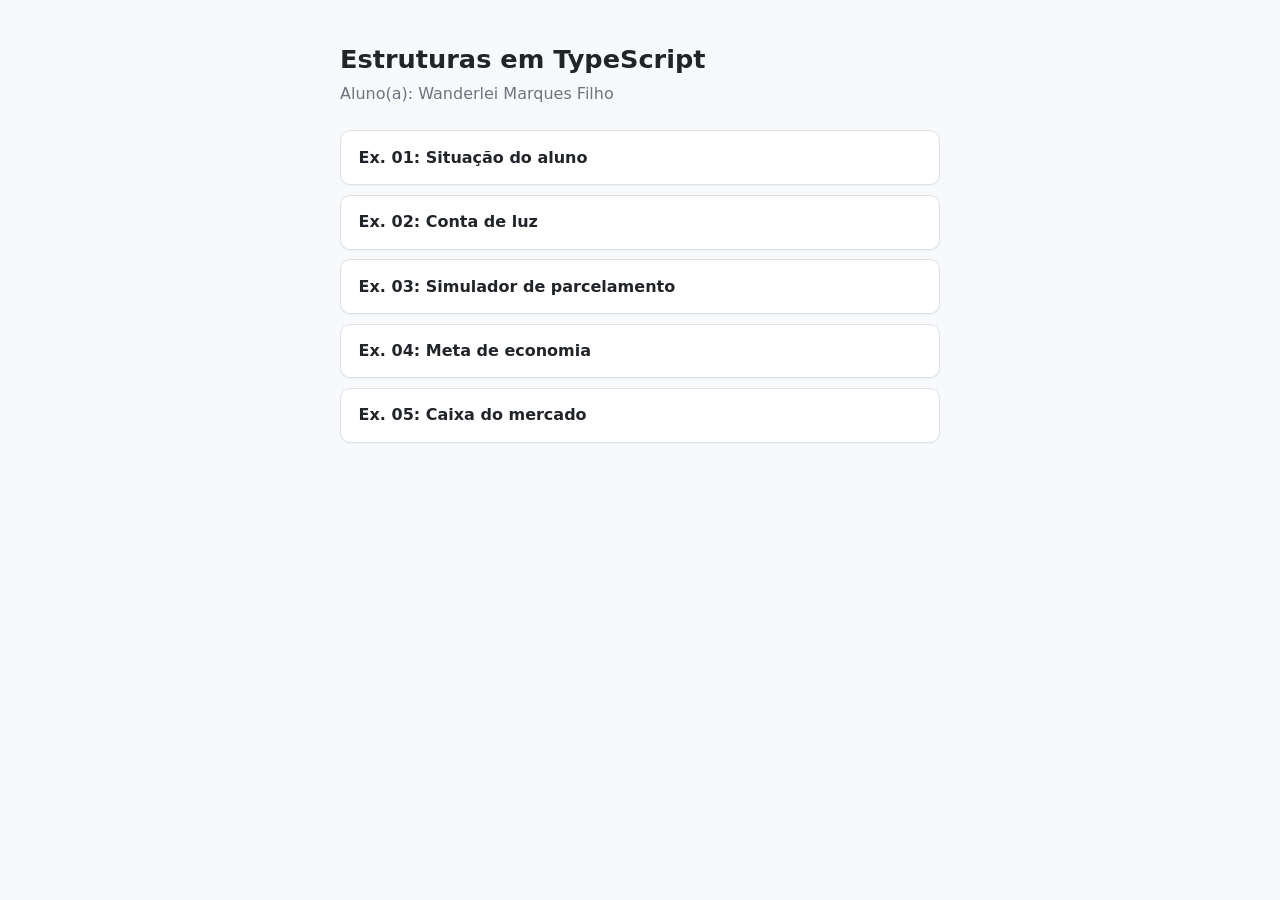
<file: index.html>
<!DOCTYPE html>
<html lang="pt-br">
<head>
  <meta charset="UTF-8">
  <meta name="viewport" content="width=device-width, initial-scale=1.0">
  <title>Atividade: Estruturas em TypeScript</title>
  <link rel="stylesheet" href="style.css">
</head>
<body>
  <h1>Estruturas em TypeScript</h1>
  <p>Aluno(a): Wanderlei Marques Filho</p>
  <ul>
    <li><a href="ex01/index.html">Ex. 01: Situação do aluno</a></li>
    <li><a href="ex02/index.html">Ex. 02: Conta de luz</a></li>
    <li><a href="ex03/index.html">Ex. 03: Simulador de parcelamento</a></li>
    <li><a href="ex04/index.html">Ex. 04: Meta de economia</a></li>
    <li><a href="ex05/index.html">Ex. 05: Caixa do mercado</a></li>
  </ul>
</body>
</html>
</file>
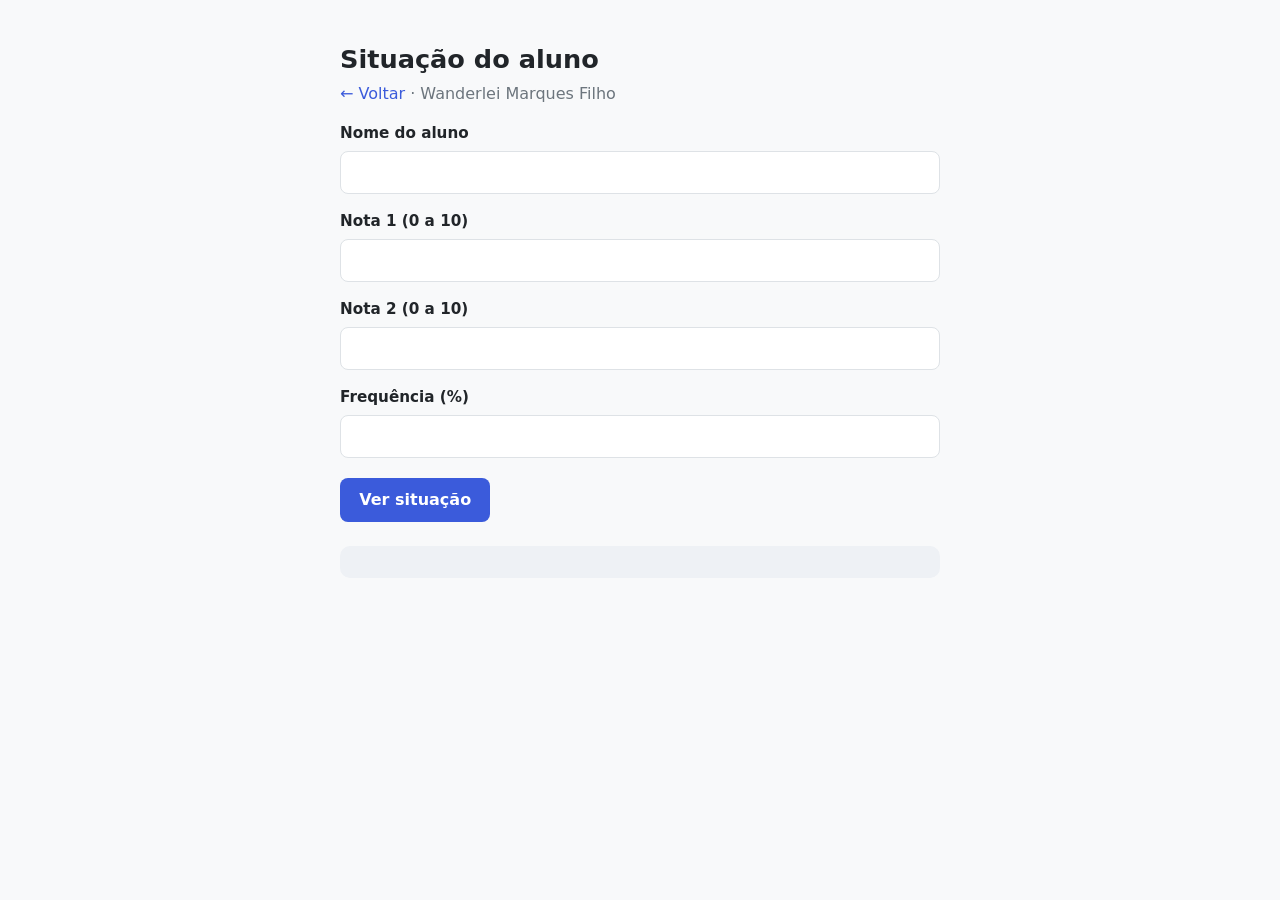
<file: ex01/index.html>
<!DOCTYPE html>
<html lang="pt-br">
<head>
  <meta charset="UTF-8">
  <meta name="viewport" content="width=device-width, initial-scale=1.0">
  <title>Ex. 01: Situação do aluno</title>
  <link rel="stylesheet" href="../style.css">
</head>
<body>
  <h1>Situação do aluno</h1>
  <p><a href="../index.html">← Voltar</a> · Wanderlei Marques Filho</p>

  <label for="nome">Nome do aluno</label>
  <input type="text" id="nome">

  <label for="n1">Nota 1 (0 a 10)</label>
  <input type="number" id="n1" step="0.1">

  <label for="n2">Nota 2 (0 a 10)</label>
  <input type="number" id="n2" step="0.1">

  <label for="frequencia">Frequência (%)</label>
  <input type="number" id="frequencia">

  <button id="calcular">Ver situação</button>

  <div id="resultado"></div>

  <script type="module" src="ex01.js"></script>
</body>
</html>
</file>
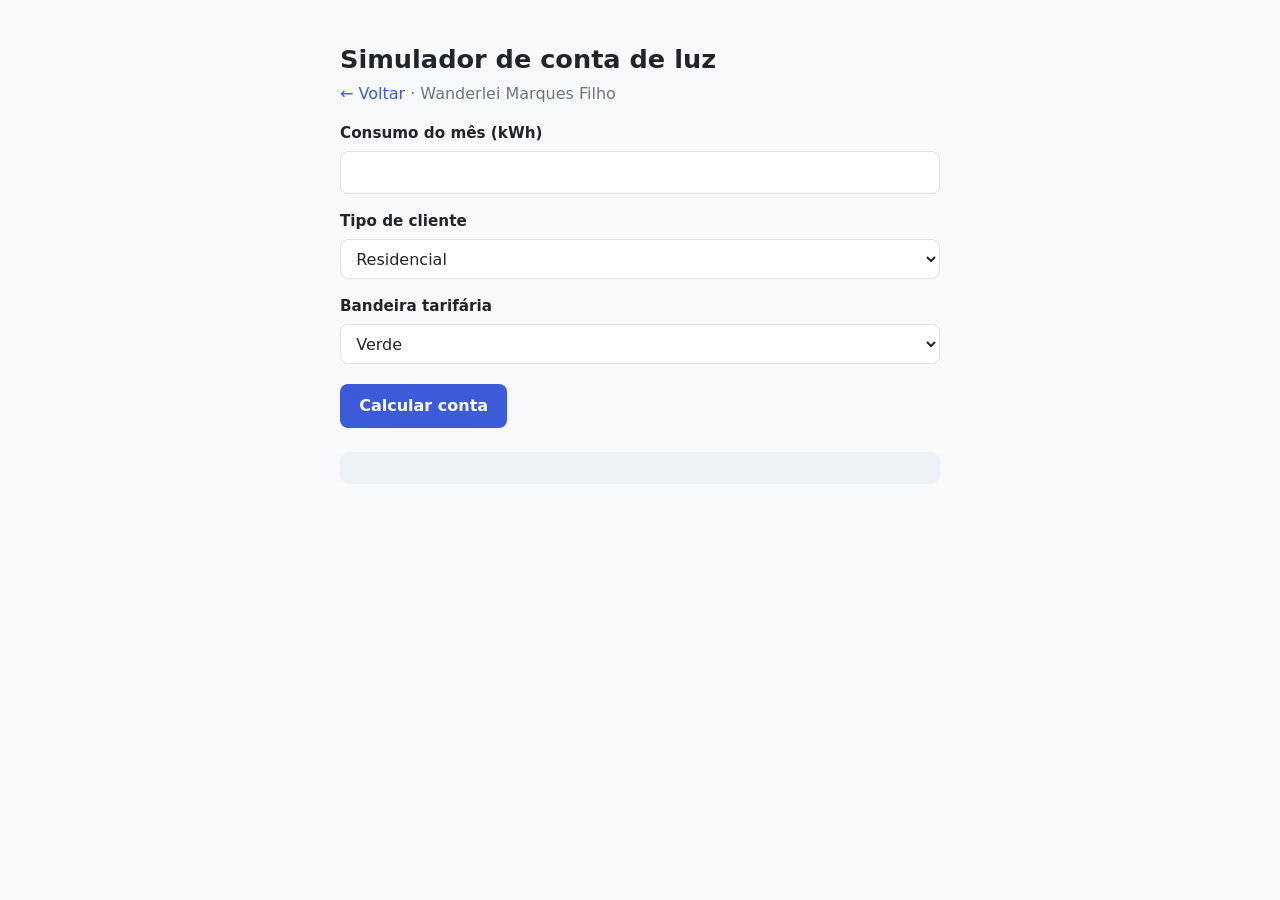
<file: ex02/index.html>
<!DOCTYPE html>
<html lang="pt-br">
<head>
  <meta charset="UTF-8">
  <meta name="viewport" content="width=device-width, initial-scale=1.0">
  <title>Ex. 02: Conta de luz</title>
  <link rel="stylesheet" href="../style.css">
</head>
<body>
  <h1>Simulador de conta de luz</h1>
  <p><a href="../index.html">← Voltar</a> · Wanderlei Marques Filho</p>

  <label for="consumo">Consumo do mês (kWh)</label>
  <input type="number" id="consumo">

  <label for="tipo">Tipo de cliente</label>
  <select id="tipo">
    <option value="residencial">Residencial</option>
    <option value="rural">Rural</option>
    <option value="comercial">Comercial</option>
    <option value="industrial">Industrial</option>
  </select>

  <label for="bandeira">Bandeira tarifária</label>
  <select id="bandeira">
    <option value="verde">Verde</option>
    <option value="amarela">Amarela</option>
    <option value="vermelha1">Vermelha (patamar 1)</option>
    <option value="vermelha2">Vermelha (patamar 2)</option>
  </select>

  <button id="calcular">Calcular conta</button>

  <div id="resultado"></div>

  <script type="module" src="ex02.js"></script>
</body>
</html>
</file>
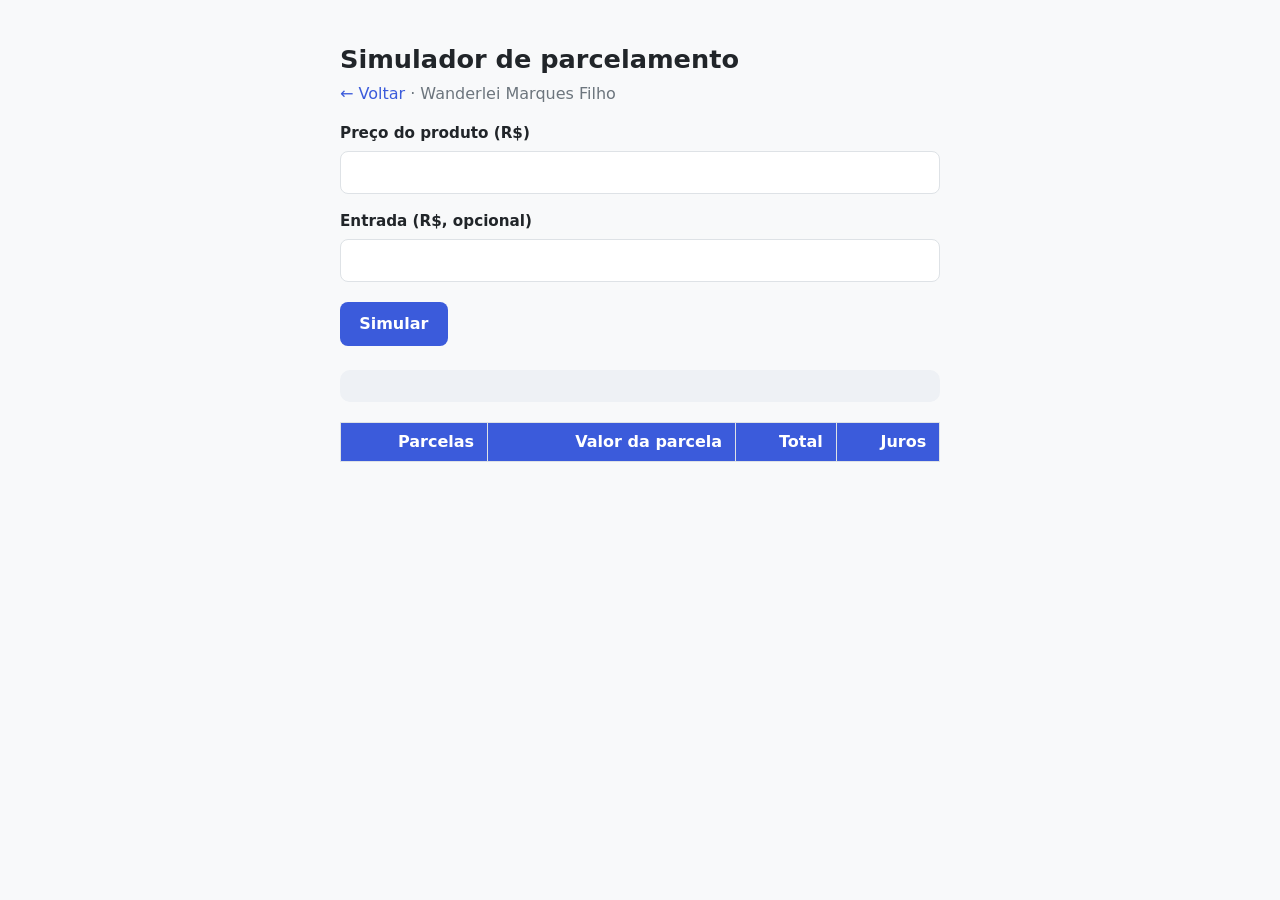
<file: ex03/index.html>
<!DOCTYPE html>
<html lang="pt-br">
<head>
  <meta charset="UTF-8">
  <meta name="viewport" content="width=device-width, initial-scale=1.0">
  <title>Ex. 03: Simulador de parcelamento</title>
  <link rel="stylesheet" href="../style.css">
</head>
<body>
  <h1>Simulador de parcelamento</h1>
  <p><a href="../index.html">← Voltar</a> · Wanderlei Marques Filho</p>

  <label for="preco">Preço do produto (R$)</label>
  <input type="number" id="preco" step="0.01">

  <label for="entrada">Entrada (R$, opcional)</label>
  <input type="number" id="entrada" step="0.01">

  <button id="simular">Simular</button>

  <div id="resultado"></div>

  <table>
    <thead>
      <tr><th>Parcelas</th><th>Valor da parcela</th><th>Total</th><th>Juros</th></tr>
    </thead>
    <tbody id="parcelas"></tbody>
  </table>

  <script type="module" src="ex03.js"></script>
</body>
</html>
</file>
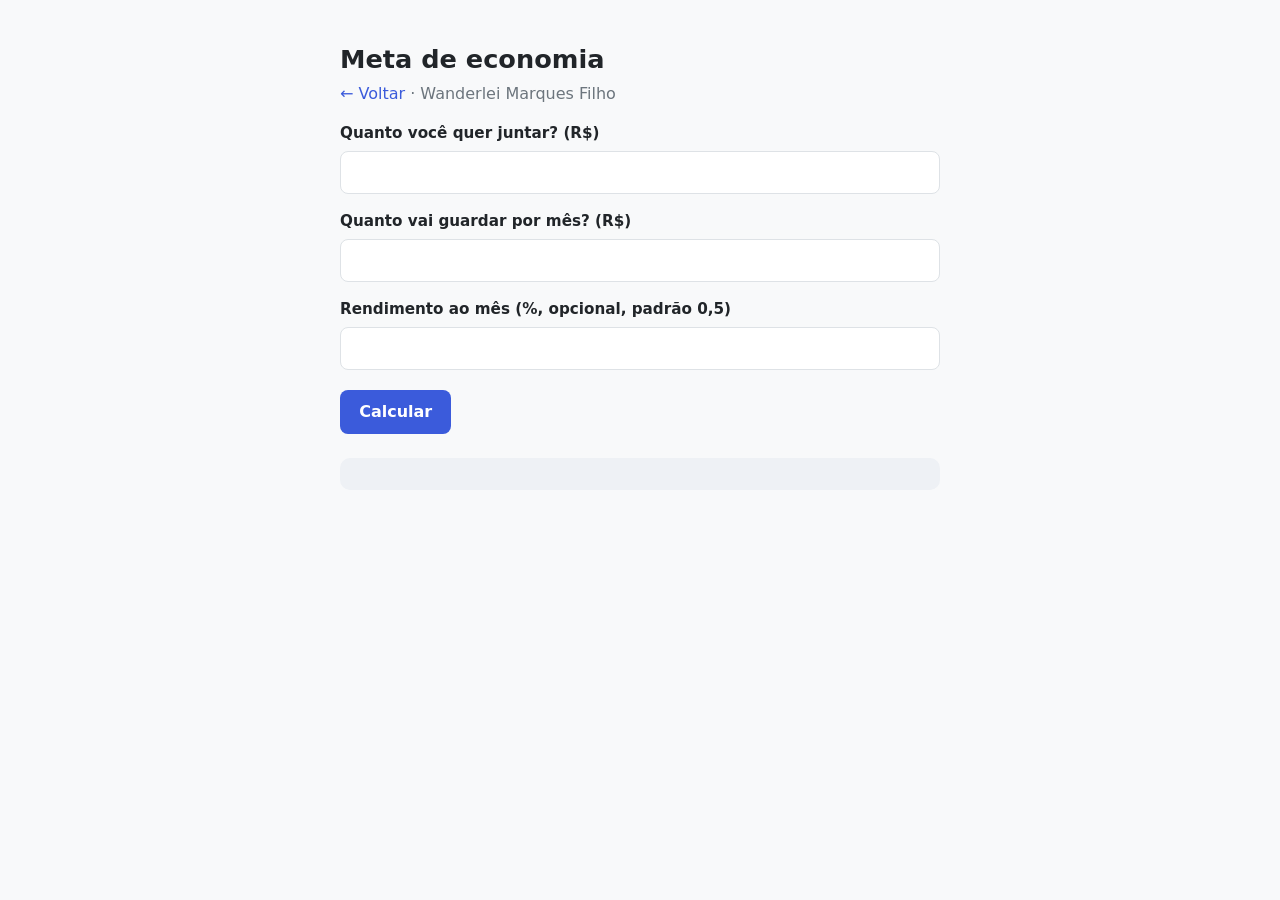
<file: ex04/index.html>
<!DOCTYPE html>
<html lang="pt-br">
<head>
  <meta charset="UTF-8">
  <meta name="viewport" content="width=device-width, initial-scale=1.0">
  <title>Ex. 04: Meta de economia</title>
  <link rel="stylesheet" href="../style.css">
</head>
<body>
  <h1>Meta de economia</h1>
  <p><a href="../index.html">← Voltar</a> · Wanderlei Marques Filho</p>

  <label for="meta">Quanto você quer juntar? (R$)</label>
  <input type="number" id="meta" step="0.01">

  <label for="deposito">Quanto vai guardar por mês? (R$)</label>
  <input type="number" id="deposito" step="0.01">

  <label for="taxa">Rendimento ao mês (%, opcional, padrão 0,5)</label>
  <input type="number" id="taxa" step="0.01">

  <button id="calcular">Calcular</button>

  <div id="resultado"></div>

  <script type="module" src="ex04.js"></script>
</body>
</html>
</file>
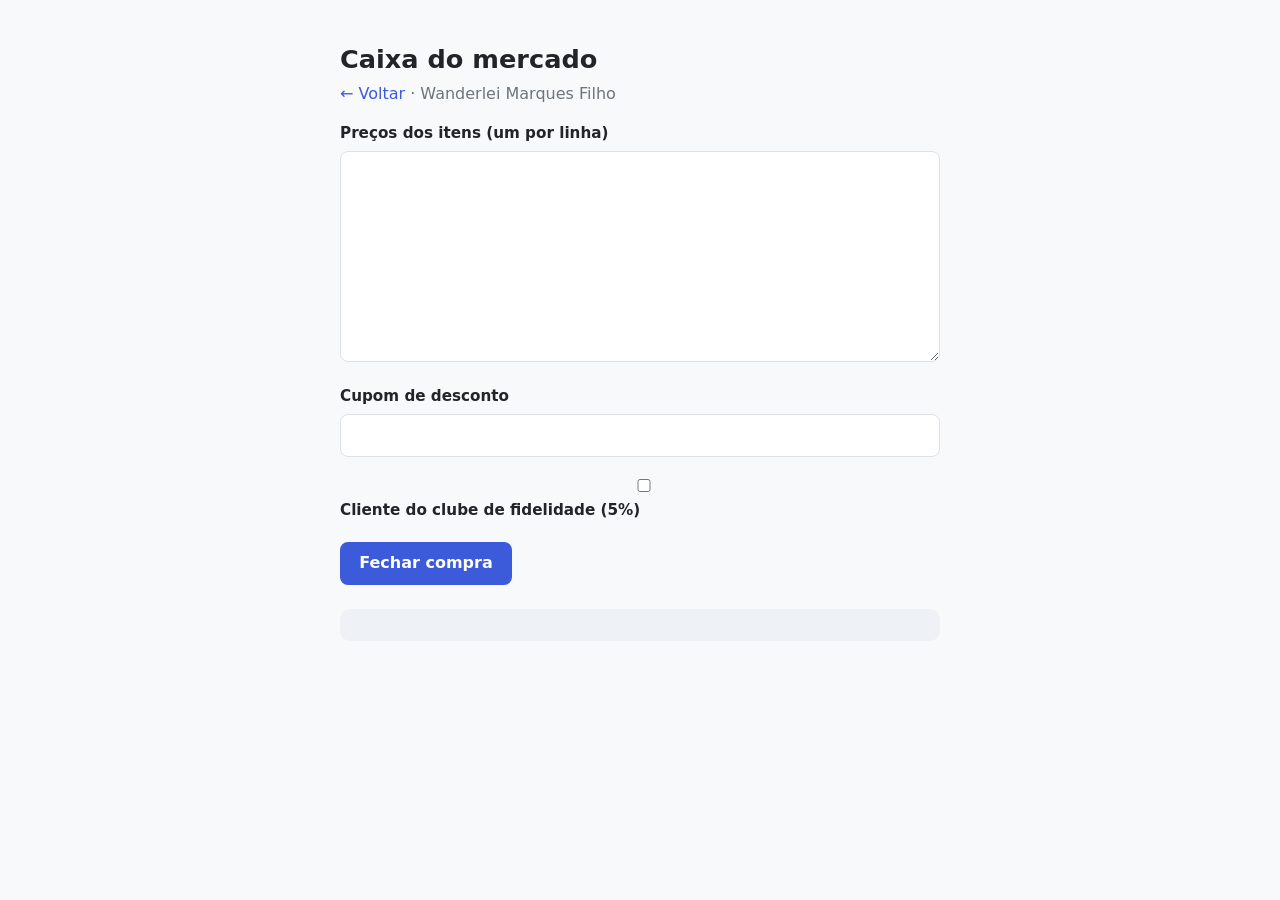
<file: ex05/index.html>
<!DOCTYPE html>
<html lang="pt-br">
<head>
  <meta charset="UTF-8">
  <meta name="viewport" content="width=device-width, initial-scale=1.0">
  <title>Ex. 05: Caixa do mercado</title>
  <link rel="stylesheet" href="../style.css">
</head>
<body>
  <h1>Caixa do mercado</h1>
  <p><a href="../index.html">← Voltar</a> · Wanderlei Marques Filho</p>

  <label for="itens">Preços dos itens (um por linha)</label>
  <textarea id="itens" rows="8" cols="20"></textarea>

  <label for="cupom">Cupom de desconto</label>
  <input type="text" id="cupom">

  <label>
    <input type="checkbox" id="fidelidade">
    Cliente do clube de fidelidade (5%)
  </label>

  <button id="fechar">Fechar compra</button>

  <div id="resultado"></div>

  <script type="module" src="ex05.js"></script>
</body>
</html>
</file>
<file: style.css>
:root {
  --cor-primaria: #3b5bdb;
  --cor-primaria-escura: #2f4ab8;
  --cor-texto: #212529;
  --cor-texto-suave: #6c757d;
  --cor-borda: #dee2e6;
  --cor-fundo: #f8f9fa;
}

* {
  box-sizing: border-box;
}

body {
  font-family: system-ui, -apple-system, "Segoe UI", sans-serif;
  max-width: 640px;
  margin: 2.5rem auto;
  padding: 0 1.25rem;
  line-height: 1.5;
  color: var(--cor-texto);
  background: var(--cor-fundo);
}

h1 {
  font-size: 1.6rem;
  margin-bottom: 0.25rem;
}

p {
  color: var(--cor-texto-suave);
  margin-top: 0;
}

a {
  color: var(--cor-primaria);
  text-decoration: none;
}

a:hover {
  text-decoration: underline;
}

ul {
  list-style: none;
  padding: 0;
  margin-top: 1.5rem;
}

ul li {
  background: #fff;
  border: 1px solid var(--cor-borda);
  border-radius: 10px;
  margin-bottom: 0.6rem;
  box-shadow: 0 1px 2px rgba(0, 0, 0, 0.04);
  overflow: hidden;
  transition: border-color 0.15s ease, box-shadow 0.15s ease, transform 0.15s ease;
}

ul li:hover {
  border-color: var(--cor-primaria);
  box-shadow: 0 6px 16px rgba(59, 91, 219, 0.15);
  transform: translateY(-2px);
}

ul li a {
  display: flex;
  align-items: center;
  justify-content: space-between;
  padding: 0.9rem 1.1rem;
  color: var(--cor-texto);
  font-weight: 600;
}

ul li a:hover {
  color: var(--cor-primaria);
  text-decoration: none;
}

ul li a::after {
  content: "→";
  color: var(--cor-primaria);
  opacity: 0;
  transform: translateX(-4px);
  transition: opacity 0.15s ease, transform 0.15s ease;
}

ul li a:hover::after {
  opacity: 1;
  transform: translateX(0);
}

label {
  display: block;
  margin-top: 1rem;
  font-weight: 600;
  font-size: 0.95rem;
}

input,
select,
textarea {
  font: inherit;
  width: 100%;
  padding: 0.55rem 0.7rem;
  margin-top: 0.35rem;
  border: 1px solid var(--cor-borda);
  border-radius: 8px;
  background: #fff;
  color: var(--cor-texto);
}

input:focus,
select:focus,
textarea:focus {
  outline: none;
  border-color: var(--cor-primaria);
  box-shadow: 0 0 0 3px rgba(59, 91, 219, 0.15);
}

textarea {
  resize: vertical;
}

button {
  font: inherit;
  font-weight: 600;
  margin-top: 1.25rem;
  padding: 0.6rem 1.2rem;
  border: none;
  border-radius: 8px;
  background: var(--cor-primaria);
  color: #fff;
  cursor: pointer;
  transition: background 0.15s ease;
}

button:hover {
  background: var(--cor-primaria-escura);
}

#resultado {
  margin-top: 1.5rem;
  padding: 1rem 1.2rem;
  border-radius: 10px;
  background: #eef1f5;
  white-space: pre-line;
  font-size: 0.95rem;
  line-height: 1.6;
}

.sucesso { background: #d3f9d8 !important; }
.alerta  { background: #fff3bf !important; }
.erro    { background: #ffe3e3 !important; }

table {
  border-collapse: collapse;
  margin-top: 1.25rem;
  width: 100%;
}

thead th {
  background: var(--cor-primaria);
  color: #fff;
  font-weight: 600;
}

th, td {
  border: 1px solid var(--cor-borda);
  padding: 0.45rem 0.8rem;
  text-align: right;
}

tbody tr:nth-child(even) {
  background: #fff;
}

tbody tr:nth-child(odd) {
  background: #f4f6f8;
}
</file>
